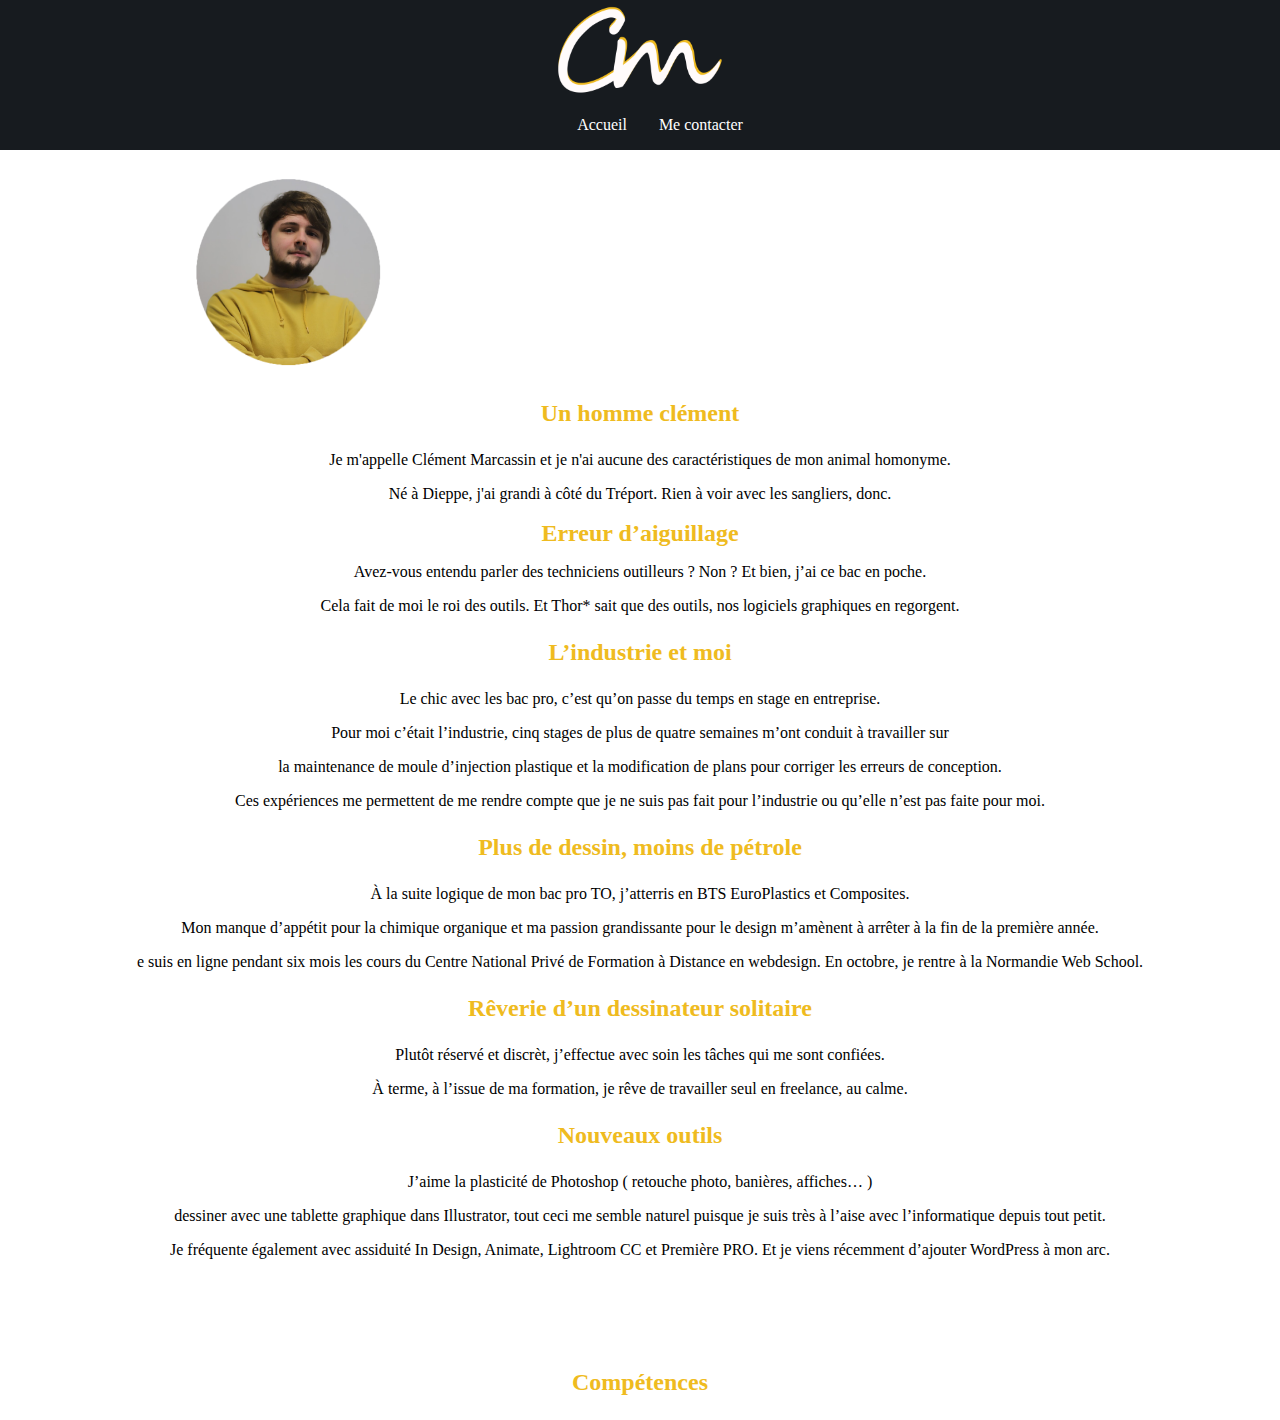
<file: index.html>
<!DOCTYPE html>

<html lang="fr">
    <head>
        <meta charset="utf-8">
        <title>Clément Marcassin</title>
        <link rel="stylesheet" href="deco.css"
    </head>
<body>

    <div id="global">
        <header>
            <img class="image1" src="Image/logo.png">
            <nav class="navigation">
                <ul class="menu">
                    <li class="menu__item"><a class="menu__link" href="">Accueil</a></li>
                    <li class="menu__item"><a class="menu__link" href="">Me contacter</a></li>
                </ul>
            </nav>
        </header>
    <img class="image2" src="Image/Clément.png">
    <div id="text">
        <h1><p>Un homme clément</p></h1>
        <txt class="texte">
             <p>Je m'appelle Clément Marcassin et je n'ai aucune des caractéristiques de mon animal homonyme.</p>
             <p>Né à Dieppe, j'ai grandi à côté du Tréport. Rien à voir avec les sangliers, donc.</p>
        </txt>
        <h1>Erreur d’aiguillage</h1>
        <txt class="texte">
            <p>Avez-vous entendu parler des techniciens outilleurs ? Non ? Et bien, j’ai ce bac en poche.</p>
            <p>Cela fait de moi le roi des outils. Et Thor* sait que des outils, nos logiciels graphiques en regorgent.</p>
        </txt>
        <h1><p>L’industrie et moi</p></h1>
        <txt class="texte">
            <p>Le chic avec les bac pro, c’est qu’on passe du temps en stage en entreprise.</p>
            <p>Pour moi c’était l’industrie, cinq stages de plus de quatre semaines m’ont conduit à travailler sur</p>
                 <p>la maintenance de moule d’injection plastique et la modification de plans pour corriger les erreurs de conception.</p>
            <p>Ces expériences me permettent de me rendre compte que je ne suis pas fait pour l’industrie ou qu’elle n’est pas faite pour moi.</p>
        </txt>
        <h1><p>Plus de dessin, moins de pétrole</p></h1>
        <txt class="texte">
            <p>À la suite logique de mon bac pro TO, j’atterris en BTS EuroPlastics et Composites. </p><p>Mon manque d’appétit
                 pour la chimique organique et ma passion grandissante pour le design m’amènent à arrêter à la fin de la première année.</p>
            <p>e suis en ligne pendant six mois les cours du Centre National Privé de Formation à Distance en webdesign. En octobre, je rentre à la Normandie Web School.</p>
        </txt>
        <h1><p>Rêverie d’un dessinateur solitaire</p></h1>
        <txt class="texte">
            <p>Plutôt réservé et discrèt, j’effectue avec soin les tâches qui me sont confiées. </p>
            <p>À terme, à l’issue de ma formation, je rêve de travailler seul en freelance, au calme.</p>
        </txt>
        <h1><p>Nouveaux outils</p></h1>
        <txt class="texte">
            <p>J’aime la plasticité de Photoshop ( retouche photo, banières, affiches… )</p> <p>dessiner avec une tablette graphique dans Illustrator,
                 tout ceci me semble naturel puisque je suis très à l’aise avec l’informatique depuis tout petit.</p>
            <p>Je fréquente également avec assiduité In Design, Animate, Lightroom CC et Première PRO. Et je viens récemment d’ajouter WordPress à mon arc.</p>
        </txt>
    </div>
    <div class="ligne_verticale" ></div>
    <h1><p>Compétences</p></h1>

</body>
</html>
</file>
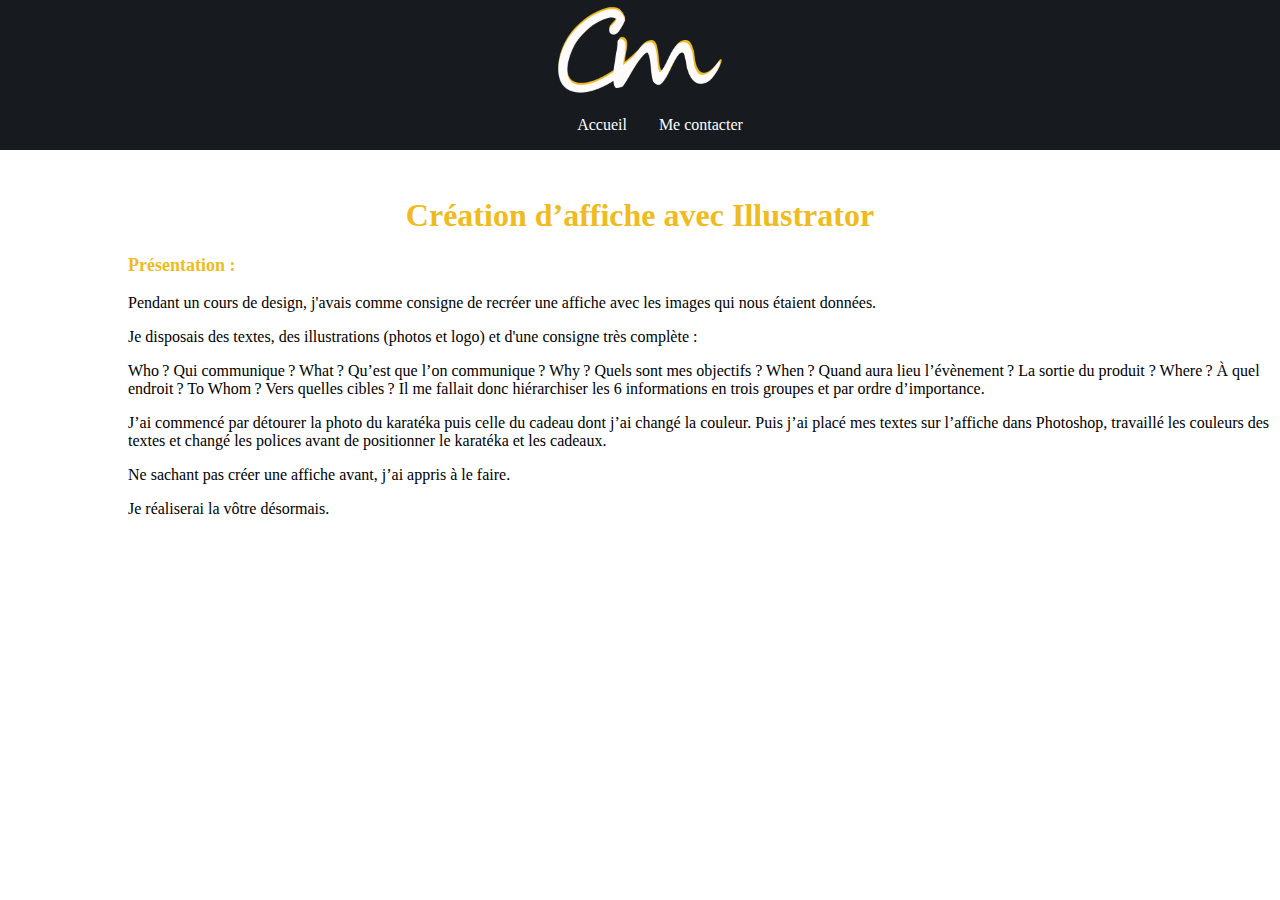
<file: Article_Affiche.html>
<!DOCTYPE html>

<html lang="fr">
    <head>
        <meta charset="utf-8">
        <title>Création d’affiche avec Illustrator</title>
        <link rel="stylesheet" href="decoArticle.css"
    </head>
<body>

    <div id="global">
        <header>
            <img class="image1" src="Image/logo.png">
            <nav class="navigation">
                <ul class="menu">
                    <li class="menu__item"><a class="menu__link" href="index.html">Accueil</a></li>
                    <li class="menu__item"><a class="menu__link" href="">Me contacter</a></li>
                </ul>
            </nav>
        </header>
    <h1>Création d’affiche avec Illustrator</h1>
    <txt class="texte1">
    <h3><p>Présentation :</p></h3>
        <p>Pendant un cours de design, j'avais comme consigne de recréer une affiche avec les images qui nous étaient données.</p> 
        <p>Je disposais des textes, des illustrations (photos et logo) et d'une consigne très complète :</p>
        <p>Who ? Qui communique ?

            What ? Qu’est que l’on communique ?
            
            Why ? Quels sont mes objectifs ?
            
            When ? Quand aura lieu l’évènement ? La sortie du produit ?
            
            Where ? À quel endroit ?
            
            To Whom ? Vers quelles cibles ?
            
            Il me fallait donc hiérarchiser les 6 informations en trois groupes et par ordre d’importance.</p>
   </txt>
   <txt class="texte1">

        <p>J’ai commencé par détourer la photo du karatéka puis celle du cadeau dont j’ai changé la couleur. Puis j’ai placé mes textes sur l’affiche dans Photoshop, travaillé les couleurs des textes et changé les polices avant de positionner le karatéka et les cadeaux.</p>
             <p>Ne sachant pas créer une affiche avant, j’ai appris à le faire.</p>
             <p>Je réaliserai la vôtre désormais.</p>
   </txt>
</file>
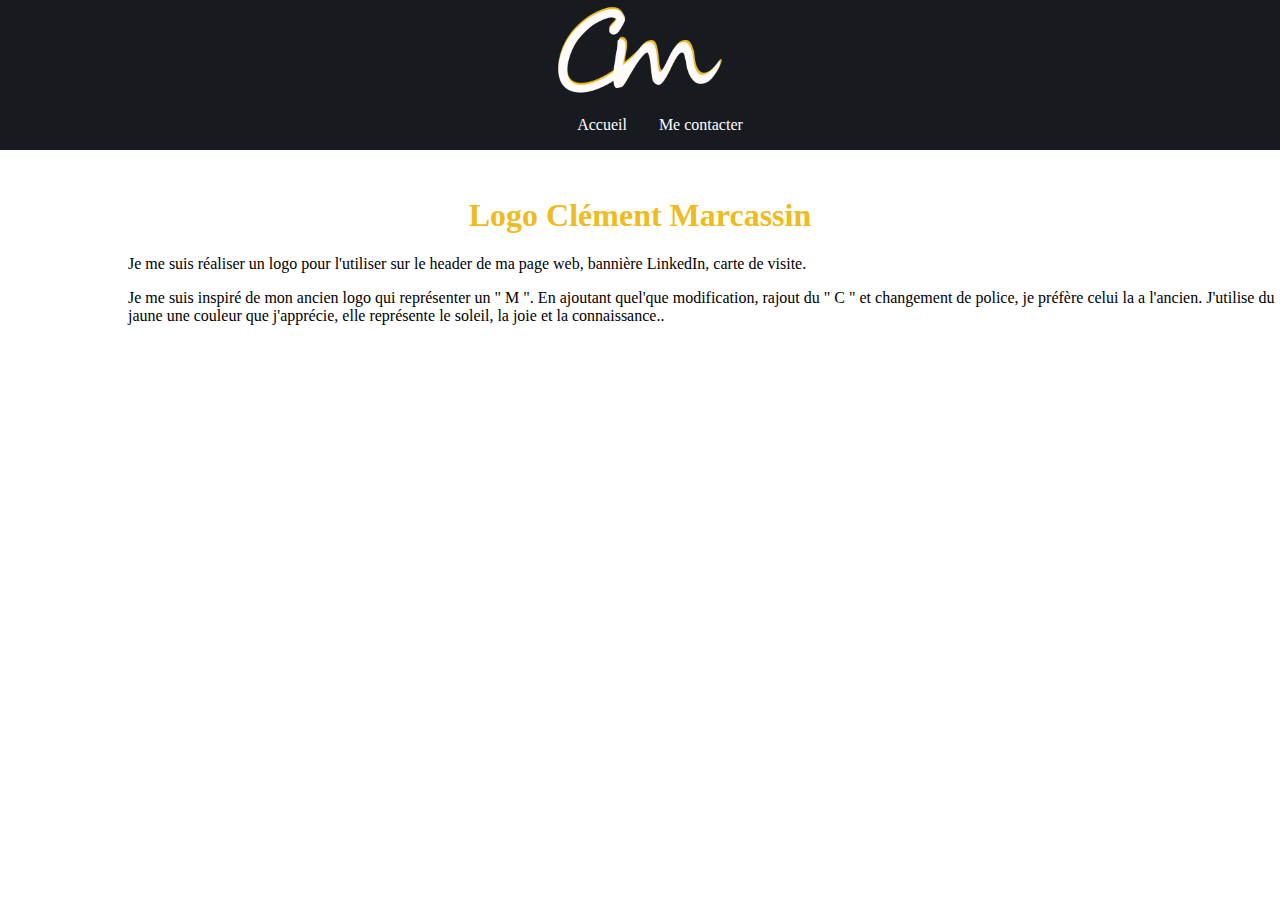
<file: Article_Logo.html>
<!DOCTYPE html>

<html lang="fr">
    <head>
        <meta charset="utf-8">
        <title>Logo Clément Marcassin</title>
        <link rel="stylesheet" href="decoArticle.css"
    </head>
<body>

    <div id="global">
        <header>
            <img class="image1" src="Image/logo.png">
            <nav class="navigation">
                <ul class="menu">
                    <li class="menu__item"><a class="menu__link" href="index.html">Accueil</a></li>
                    <li class="menu__item"><a class="menu__link" href="">Me contacter</a></li>
                </ul>
            </nav>
        </header>
    <h1>Logo Clément Marcassin</h1>
    <txt class="texte1">
        <p>Je me suis réaliser un logo pour l'utiliser sur le header de ma page web, bannière LinkedIn, carte de visite.</p> 
   </txt>
   <txt class="texte1">
        <p>Je me suis inspiré de mon ancien logo qui représenter un " M ". En ajoutant quel'que modification, rajout du " C " et changement de police, je préfère celui la a l'ancien.
             J'utilise du jaune une couleur que j'apprécie, elle représente le soleil, la joie et la connaissance..</p>
   </txt>
</file>
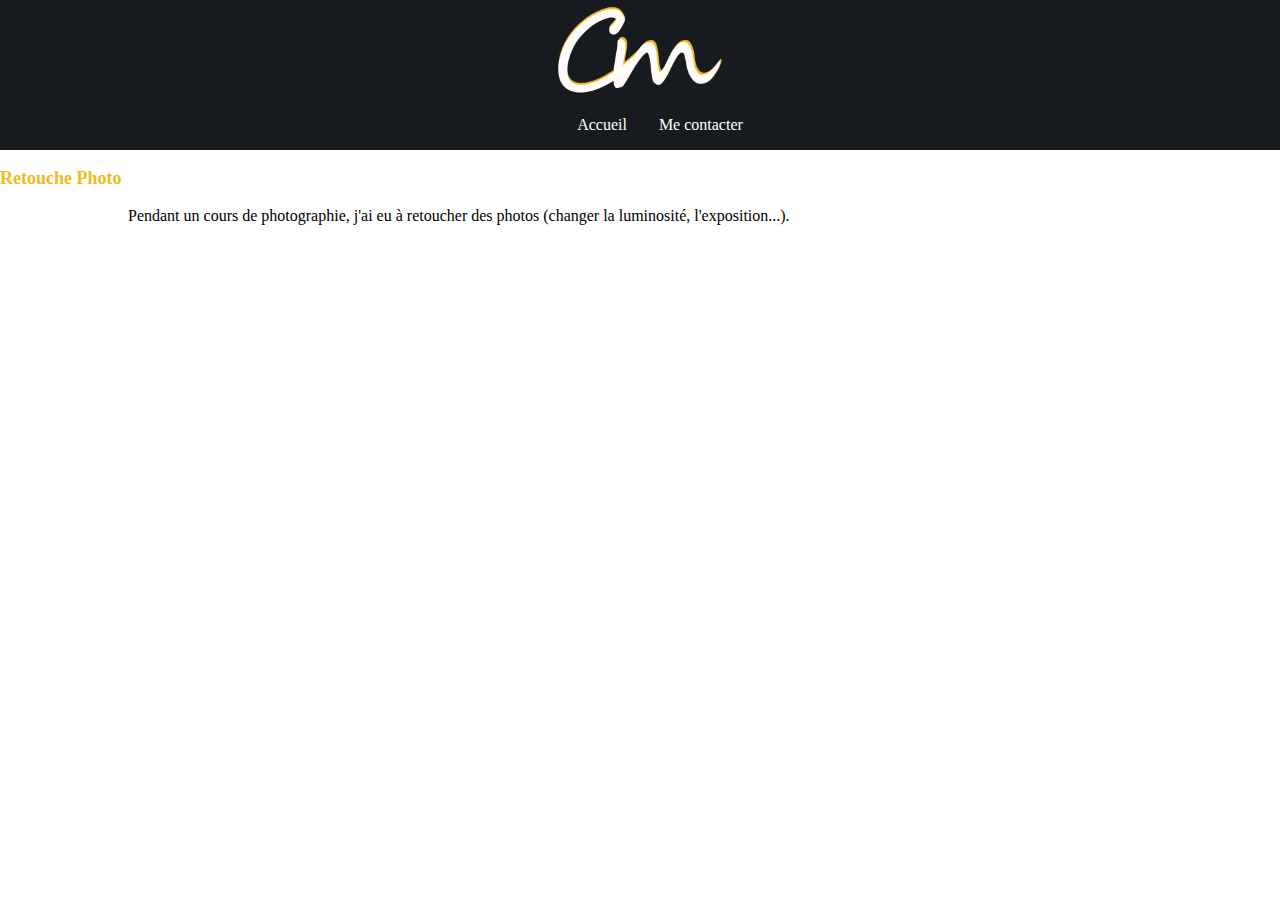
<file: Article_Photo.html>
<!DOCTYPE html>

<html lang="fr">
    <head>
        <meta charset="utf-8">
        <title>Retouche photo avec Lightroom</title>
        <link rel="stylesheet" href="decoArticle.css"
    </head>
<body>

    <div id="global">
        <header>
            <img class="image1" src="Image/logo.png">
            <nav class="navigation">
                <ul class="menu">
                    <li class="menu__item"><a class="menu__link" href="index.html">Accueil</a></li>
                    <li class="menu__item"><a class="menu__link" href="">Me contacter</a></li>
                </ul>
            </nav>
        </header>
    <txt class="texte1">
    
    <h3>Retouche Photo</h3>
        <p>Pendant un cours de photographie, j'ai eu à retoucher des photos (changer la luminosité, l'exposition...).</p>
    </txt>
</file>
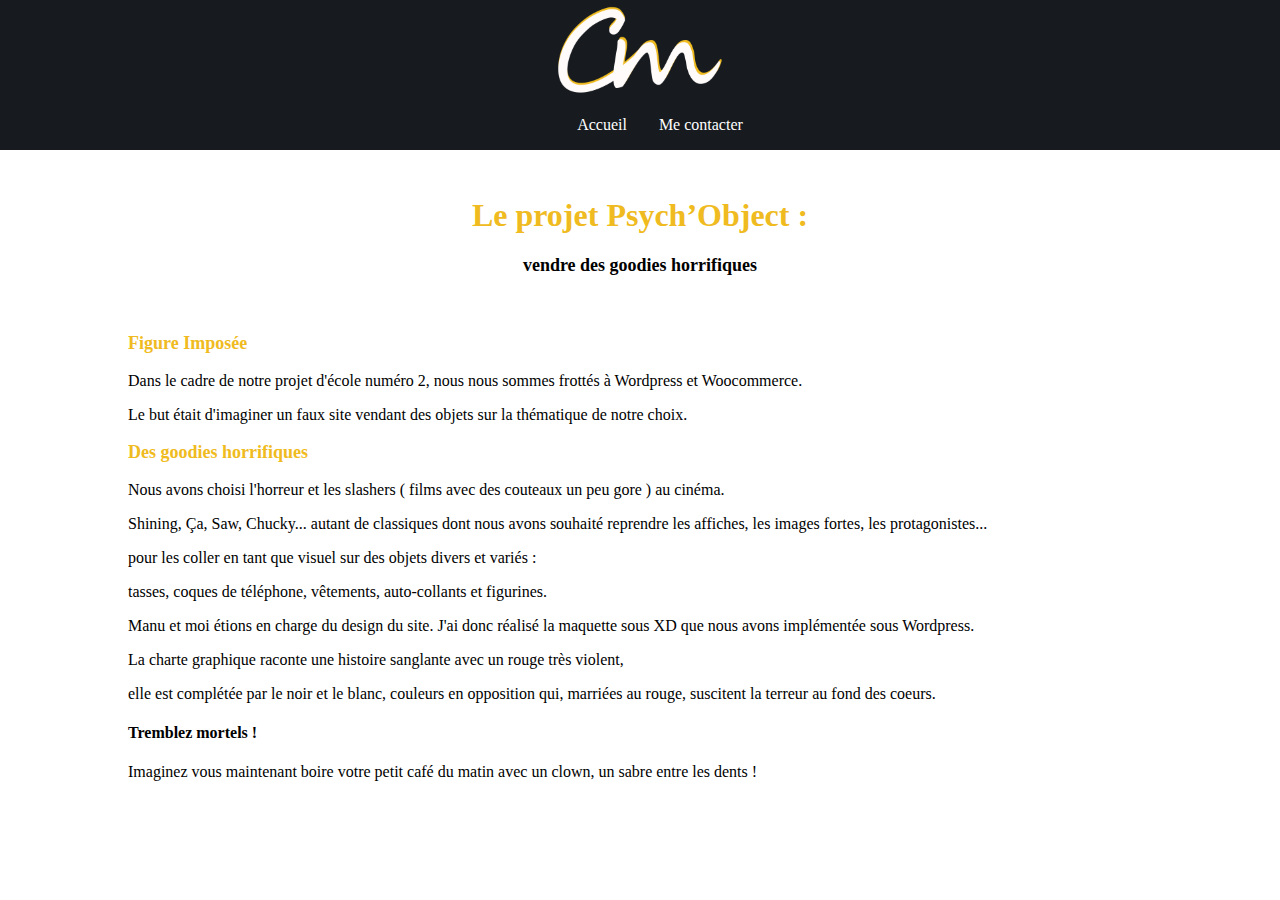
<file: Article_Psych.html>
<!DOCTYPE html>

<html lang="fr">
    <head>
        <meta charset="utf-8">
        <title>Le projet Psych'Object</title>
        <link rel="stylesheet" href="decoArticle.css"
    </head>
<body>

    <div id="global">
        <header>
            <img class="image1" src="Image/logo.png">
            <nav class="navigation">
                <ul class="menu">
                    <li class="menu__item"><a class="menu__link" href="Clement_Marcassin.html">Accueil</a></li>
                    <li class="menu__item"><a class="menu__link" href="">Me contacter</a></li>
                </ul>
            </nav>
        </header>
    <h1>Le projet Psych’Object :</h1>
    <h2>vendre des goodies horrifiques</h2>
    <txt class="texte1">
    <h3><p>Figure Imposée</p></h3>
        <p>Dans le cadre de notre projet d'école numéro 2, nous nous sommes frottés à Wordpress et Woocommerce.</p> 
        <p>Le but était d'imaginer un faux site vendant des objets sur la thématique de notre choix.</p>
   </txt>
   <txt class="texte1">
    <h3><p>Des goodies horrifiques</p></h3>
        <p>Nous avons choisi l'horreur et les slashers ( films avec des couteaux un peu gore ) au cinéma.</p>

        <p>Shining, Ça, Saw, Chucky... autant de classiques dont nous avons souhaité reprendre les affiches, les images fortes, les protagonistes...</p>
             <p>pour les coller en tant que visuel sur des objets divers et variés :</p>
             <p> tasses, coques de téléphone, vêtements, auto-collants et figurines.</p>
             <p>Manu et moi étions en charge du design du site. J'ai donc réalisé la maquette sous XD que nous avons implémentée sous Wordpress.</p>
             <p>La charte graphique raconte une histoire sanglante avec un rouge très violent,</p>
             <p>elle est complétée par le noir et le blanc, couleurs en opposition qui, marriées au rouge, suscitent la terreur au fond des coeurs.</p>
    <h4><p>Tremblez mortels !</p></h4>
    <p>Imaginez vous maintenant boire votre petit café du matin avec un clown, un sabre entre les dents !</p>
   </txt>
</file>
<file: deco.css>
html,body {
    margin:0;
    padding: 0;
}

#global {
    width :100% ;
    margin :auto ;
    background :#ffffff;
}

header {
    width: 100%;
    background-color: #171b1f;
    display: flex;
    flex-direction: column;
    align-items: center;
}

.image1 {
    width: 13%;
    height: 75%;
}

.menu {
    display:flex;
    list-style: none;
}

.menu__link {
    color:white;
    padding:1em;
    text-decoration: none;
    font-family: 'Montserrat';
    font-size: medium;
}

h1 {
    color:#efbb20;
    text-align: center;
    font-family: 'Montserrat';
    font-size: x-large;
}

.image2 {
    width: 15%;
    height: 15%;
    padding-left: 15%;
    padding-top: 2%;
}

.texte {
    color:black;
    font-family: 'Montserrat';
    font-size: medium;  
    text-align: center;
}

.ligne_verticale
{
    width:80px;
    border-left:1000px #171b1f;
    height:70px;
}
</file>
<file: decoArticle.css>
html,body {
    margin:0;
    padding: 0;
}

#global {
    width :100% ;
    margin :auto ;
    background :#ffffff;
}

header {
    width: 100%;
    background-color: #171b1f;
    display: flex;
    flex-direction: column;
    align-items: center;
}

.menu {
    display:flex;
    list-style: none;
}

.menu__link {
    color:white;
    padding:1em;
    text-decoration: none;
    font-family: 'Montserrat';
    font-size: medium;
}

h1 {
    color:#efbb20;
    text-align: center;
    font-family: 'Montserrat';
    font-size: xx-large;
    padding-top: 2%;
}

h2 {
    color: black;
    text-align: center;
    font-family: 'Montserrat';
    font-size: large;
    padding-bottom: 3%;
}

h3 {
    color:#efbb20;
    text-align: left;
    font-family: 'Montserrat';
    font-size: large;
}

.texte1{
    color: black;
    text-align: left;
    font-family: 'Montserrat';
    font-size: medium;
}

.image1 {
    width: 13%;
    height: 75%;
}

p{
    padding-left: 10%
}
</file>
